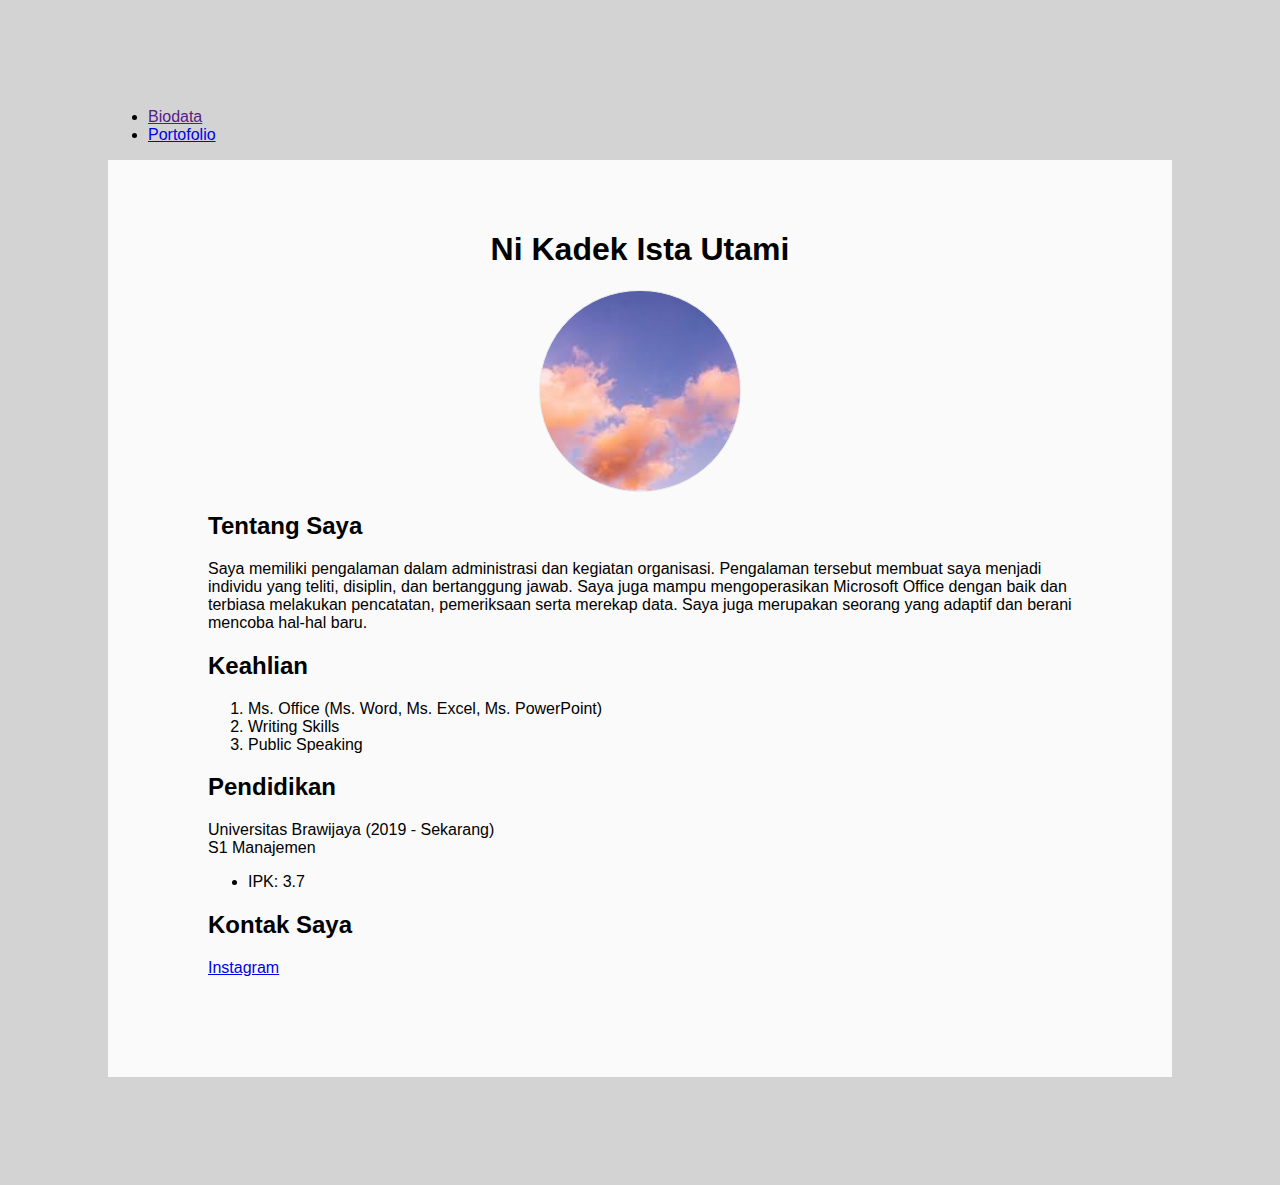
<file: index.html>
<html>
    <head>
        <link rel="stylesheet" type="text/css" href="style.css">
    </head>
    <body>
        <div class="nav">
            <ul>
                <li><a href="">Biodata</a></li>
                <li><a href="Portofolio.html">Portofolio</a></li>
            </ul>
        </div>
        <div class="utama">
            <h1 align="center">Ni Kadek Ista Utami</h1> 
            <div class="img" atl="Awan"></div>
            <h2 class="judul">Tentang Saya</h2>
            <p class="text"> Saya memiliki pengalaman dalam administrasi dan kegiatan organisasi. Pengalaman tersebut membuat saya
            menjadi individu yang teliti, disiplin, dan bertanggung jawab. Saya juga mampu mengoperasikan Microsoft 
            Office dengan baik dan terbiasa melakukan pencatatan, pemeriksaan serta merekap data. Saya juga merupakan 
            seorang yang adaptif dan berani mencoba hal-hal baru.</p>
            <h2 class="judul">Keahlian</h2>
            <ol class text>
                <li>Ms. Office (Ms. Word, Ms. Excel, Ms. PowerPoint)</li>
                <li>Writing Skills</li>
                <li>Public Speaking</li>
            </ol>
            <h2 class="judul">Pendidikan</h2>
            <p class="text"> Universitas Brawijaya (2019 - Sekarang) <br> S1 Manajemen </p>
            <ul class="text">
                <li>IPK: 3.7</li>
            </ul>
            <h2 class="judul">Kontak Saya</h2>
            <a href="https://www.instagram.com/istautami/" target="_blank">Instagram</a>
        </div>
    </body>
</html>
</file>
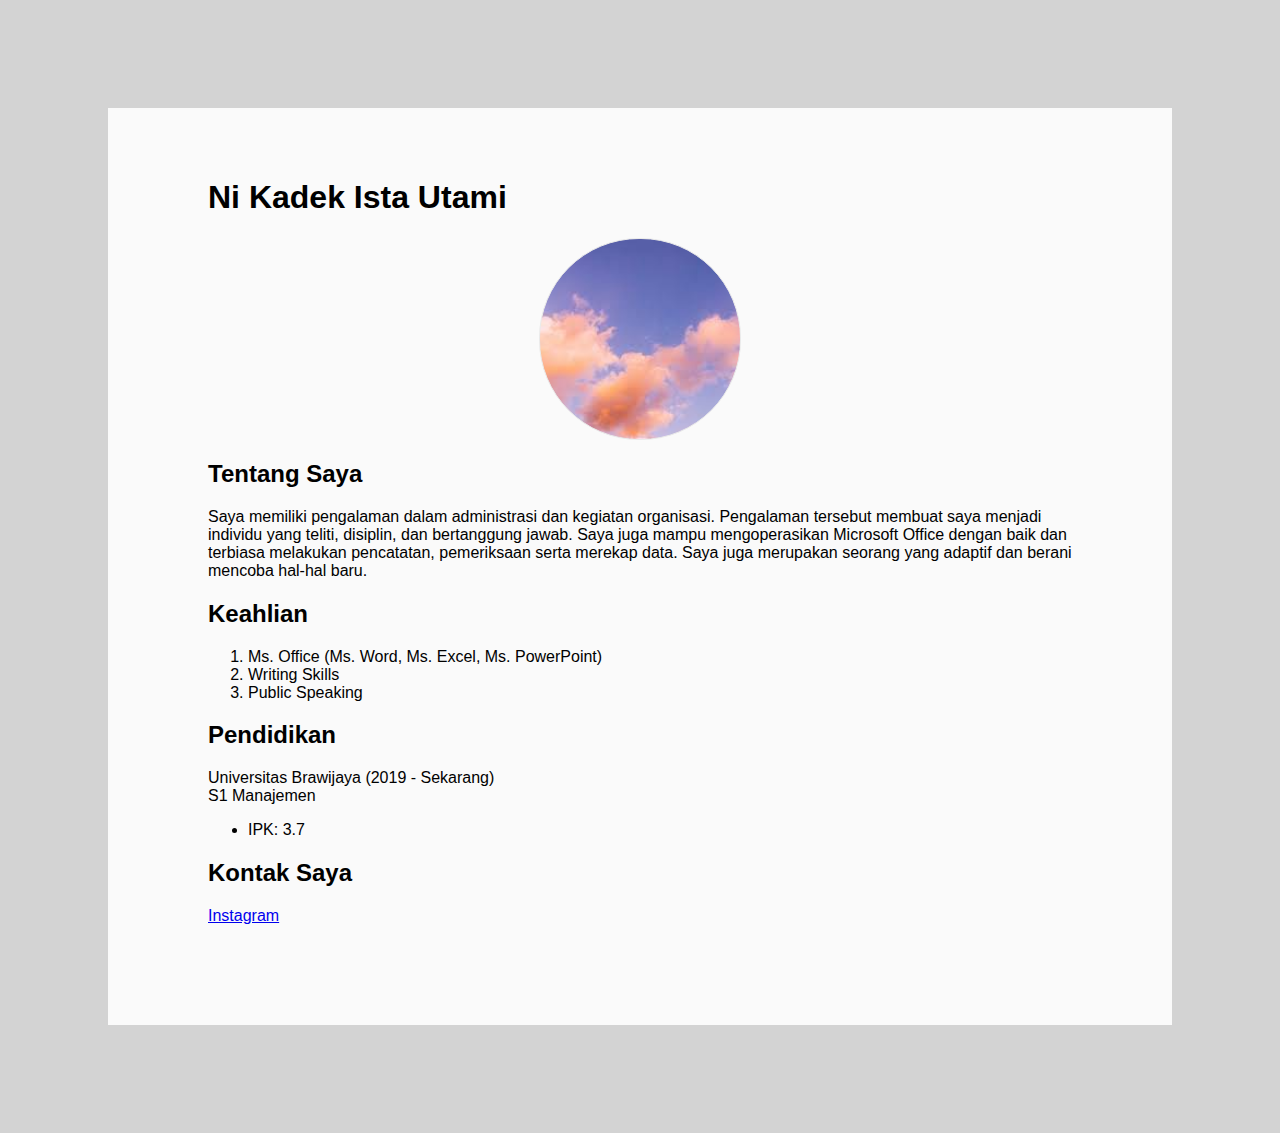
<file: Biodata.html>
<html>
    <head>
        <link rel="stylesheet" type="text/css" href="style.css">
    </head>
    <body>
        <div class="utama">
            <h1>Ni Kadek Ista Utami</h1> 
            <div class="img" atl="Awan"></div>
            <h2 class="judul">Tentang Saya</h2>
            <p class="text"> Saya memiliki pengalaman dalam administrasi dan kegiatan organisasi. Pengalaman tersebut membuat saya
            menjadi individu yang teliti, disiplin, dan bertanggung jawab. Saya juga mampu mengoperasikan Microsoft 
            Office dengan baik dan terbiasa melakukan pencatatan, pemeriksaan serta merekap data. Saya juga merupakan 
            seorang yang adaptif dan berani mencoba hal-hal baru.</p>
            <h2 class="judul">Keahlian</h2>
            <ol class text>
                <li>Ms. Office (Ms. Word, Ms. Excel, Ms. PowerPoint)</li>
                <li>Writing Skills</li>
                <li>Public Speaking</li>
            </ol>
            <h2 class="judul">Pendidikan</h2>
            <p class="text"> Universitas Brawijaya (2019 - Sekarang) <br> S1 Manajemen </p>
            <ul class="text">
                <li>IPK: 3.7</li>
            </ul>
            <h2 class="judul">Kontak Saya</h2>
            <a href="https://www.instagram.com/istautami/" target="_blank">Instagram</a>
        </div>
    </body>
</html>
</file>
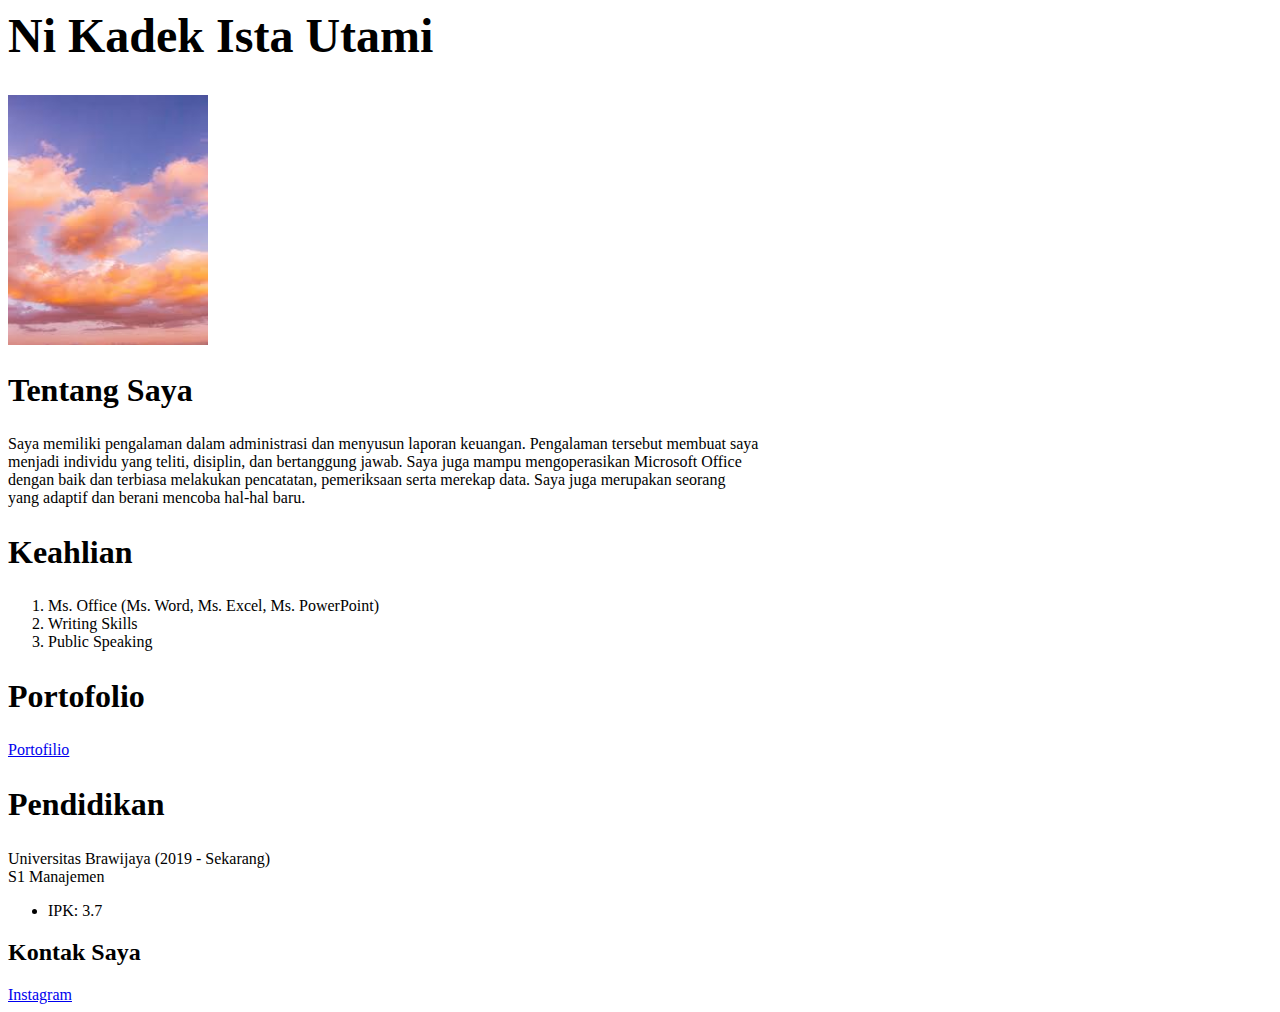
<file: Latihan_Biodata_Ista.html>
<html>
    <body>
        <h1 style="font-size : 300%">Ni Kadek Ista Utami</h1> 
        <img src="download.jpg" atl="Awan" width="200" height="250">
        <h2 style="font-size : 200%">Tentang Saya</h2>
        <p style="font-size : 100%"> Saya memiliki pengalaman dalam administrasi dan menyusun laporan keuangan. Pengalaman tersebut membuat saya <br> 
            menjadi individu yang teliti, disiplin, dan bertanggung jawab. Saya juga mampu mengoperasikan Microsoft 
            Office <br> dengan baik dan terbiasa melakukan pencatatan, pemeriksaan serta merekap data. Saya juga merupakan 
            seorang <br> yang adaptif dan berani mencoba hal-hal baru.</p>
        <h2 style="font-size : 200%">Keahlian</h2>
        <ol style="font-size : 100%">
            <li>Ms. Office (Ms. Word, Ms. Excel, Ms. PowerPoint)</li>
            <li>Writing Skills</li>
            <li>Public Speaking</li>
        </ol>
        <h2 style="font-size : 200%">Portofolio</h2>
        <a href="file:///E:/SEAL/Web%20Basic/Portofolio.html" target="_blank">Portofilio</a>
        <h2 style="font-size : 200%">Pendidikan</h2>
        <p style="font-size : 100%"> Universitas Brawijaya (2019 - Sekarang) <br> S1 Manajemen </p>
        <ul style="font-size : 100%">
            <li>IPK: 3.7</li>
        </ul>
        <h2>Kontak Saya</h2>
        <a href="https://www.instagram.com/istautami/" target="_blank">Instagram</a>
    </body>
</html>
</file>
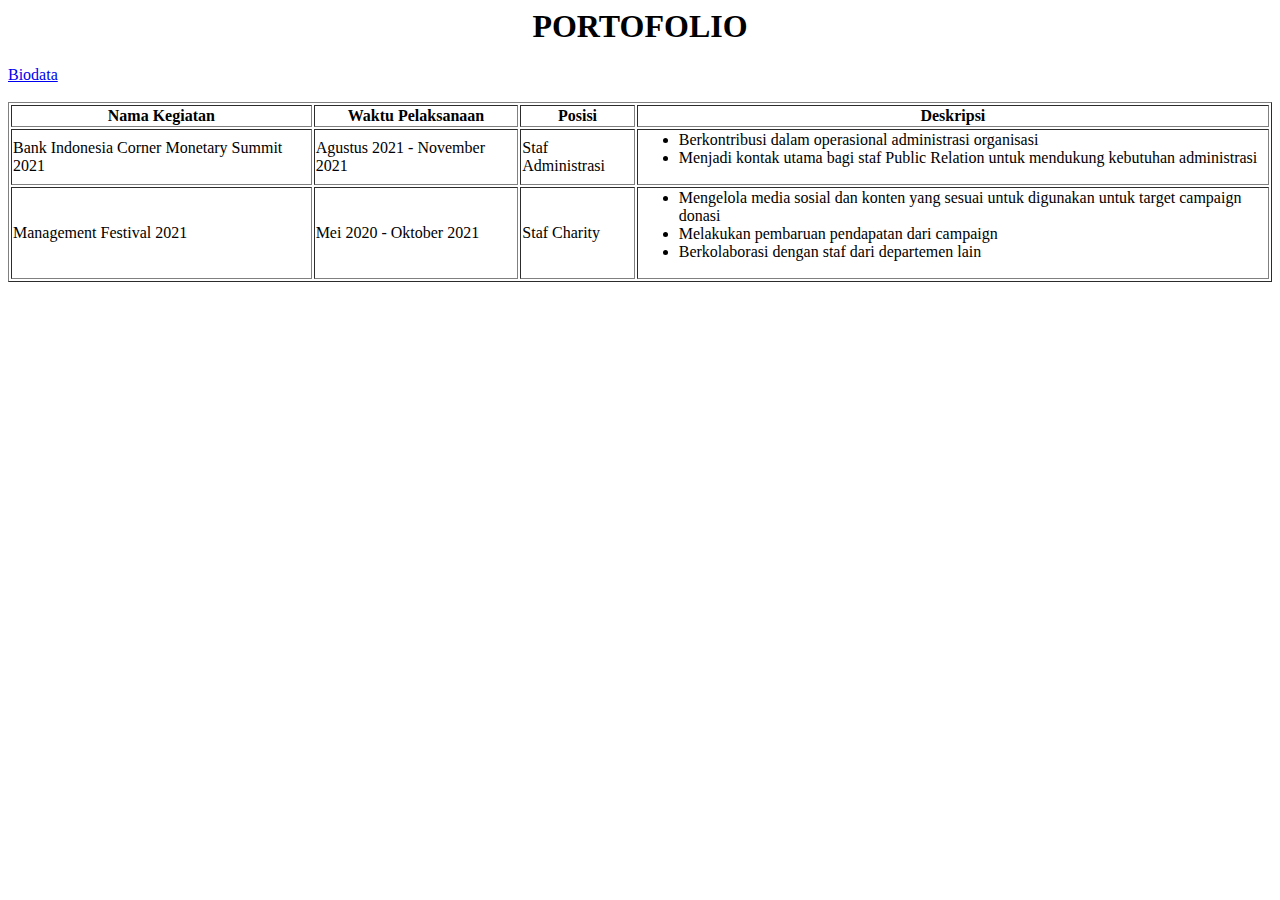
<file: Portofolio.html>
<html>
    <body>
    <h1 align="center">PORTOFOLIO</h1>
    <a class="judul" href="file:///E:/SEAL/Web%20Basic/Biodata.html" target="_blank">Biodata</a>
    <br>
    <br>
            <table border="1">
            <tr>
                <th>Nama Kegiatan</th>
                <th>Waktu Pelaksanaan</th>
                <th>Posisi</th>
                <th>Deskripsi</th>                
            </tr>
            <tr>
                <td>Bank Indonesia Corner Monetary Summit 2021</td>
                <td>Agustus 2021 - November 2021</td>
                <td>Staf Administrasi</td>
                <td>
                    <ul>
                        <li>Berkontribusi dalam operasional administrasi organisasi</li>
                        <li>Menjadi kontak utama bagi staf Public Relation untuk mendukung kebutuhan administrasi</li>
                    </ul>
                </td>
            </tr>
            <tr>
                <td>Management Festival 2021</td>
                <td>Mei 2020 - Oktober 2021</td>
                <td>Staf Charity</td>
                <td>
                    <ul>
                        <li>Mengelola media sosial dan konten yang sesuai untuk digunakan untuk target campaign donasi</li>
                        <li>Melakukan pembaruan pendapatan dari campaign</li>
                        <li>Berkolaborasi dengan staf dari departemen lain</li>
                    </ul>
            </td>
            </tr>
        </table>
</body>
</html>
</file>
<file: style.css>
body {
    padding: 100px;
    background-color: lightgray;
    font-family: Arial, Helvetica, sans-serif
}
.utama {
    padding: 100px;
    padding-top: 50px;
    background-color: #fafafa;
    margin: 0 auto;
}
.img {
    background-image: url(download.jpg);
    background-color: #eaeaea;
    background-size: cover;
    border-radius: 100px;
    width: 200px;
    height: 200px;
    margin: 0 auto;
    border: 1px solid #eaeaea;
}
.judul{
    font-size: x-large;
}
.text {
    font-size: medium;
}
</file>
